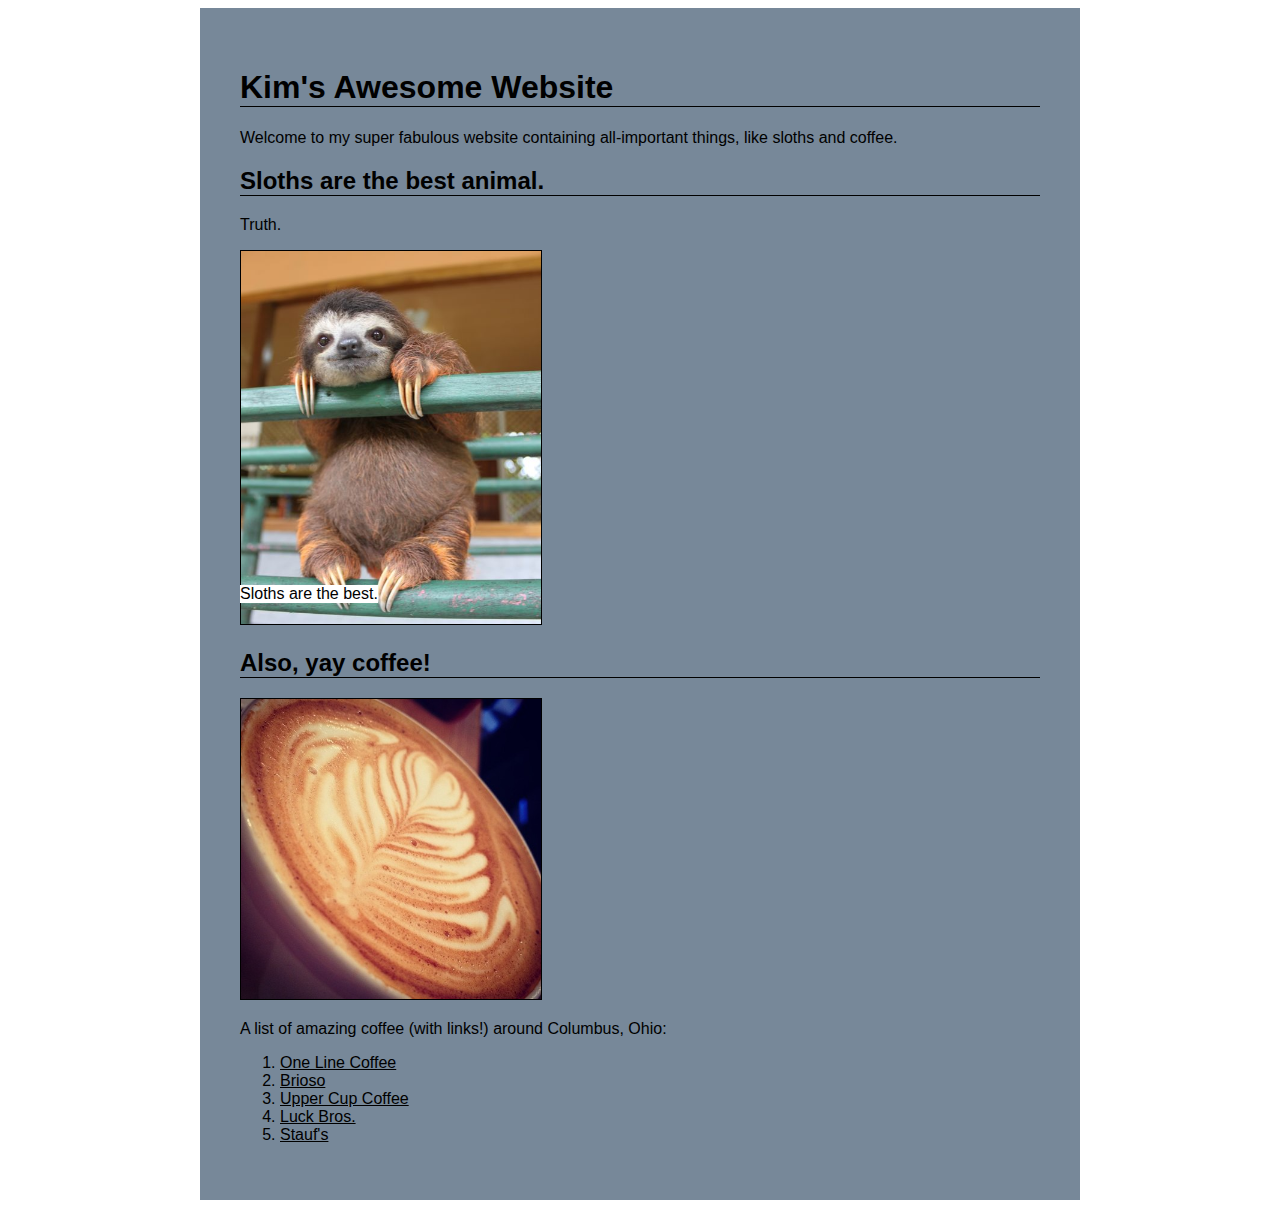
<file: example-site/index.html>
<!doctype html>

<html>
<head>

    <title>Kim's Awesome Site</title>
    <meta charset="utf-8" />
    <link rel="stylesheet" type="text/css" href="styles.css" />

</head>
<body>

    <div class="container">

        <h1>Kim's Awesome Website</h1>

        <p>Welcome to my super fabulous website containing all-important things, like sloths and
            coffee.</p>

        <h2>Sloths are the best animal.</h2>

        <p>Truth.</p>
        
        <div class="sloth">
            <img src="images/sloth3.jpg" alt="Sloth smiling" /> 
            <p class="caption">Sloths are the best.</p>
        </div>

        <h2>Also, yay coffee!</h2>

        <img src="images/coffee.jpg" alt="Latte art" />

        <p>A list of amazing coffee (with links!) around Columbus, Ohio:</p>

        <ol>

            <li><a href="http://www.onelinecoffee.com/">One Line Coffee</a></li>
            <li><a href="http://www.cafebrioso.com/">Brioso</a></li>
            <li><a href="http://www.theuppercup.com/">Upper Cup Coffee</a></li>
            <li><a href="http://www.luckbroscoffeehouse.com/">Luck Bros.</a></li>
            <li><a href="http://www.staufs.com/">Stauf's</a></li>
        
        </ol>

    </div><!-- end container -->

</body>
</html>
</file>
<file: example-site/styles.css>
body {
    font-family: Helvetica, Arial, sans-serif;
}

.container {
    background: lightslategray;
    margin: 0 auto;
    padding: 40px;
    width: 800px;
}

h1, h2 {
    border-bottom: 1px solid #000;
}

img {
    border: 1px solid #000;
    width: 300px;
}

a {
    color: #000;
}

.sloth {
    position: relative;
}

.caption {
    background-color: #ffffff;
    position: absolute;
    bottom: 10px;
    left: 0;
}
</file>
